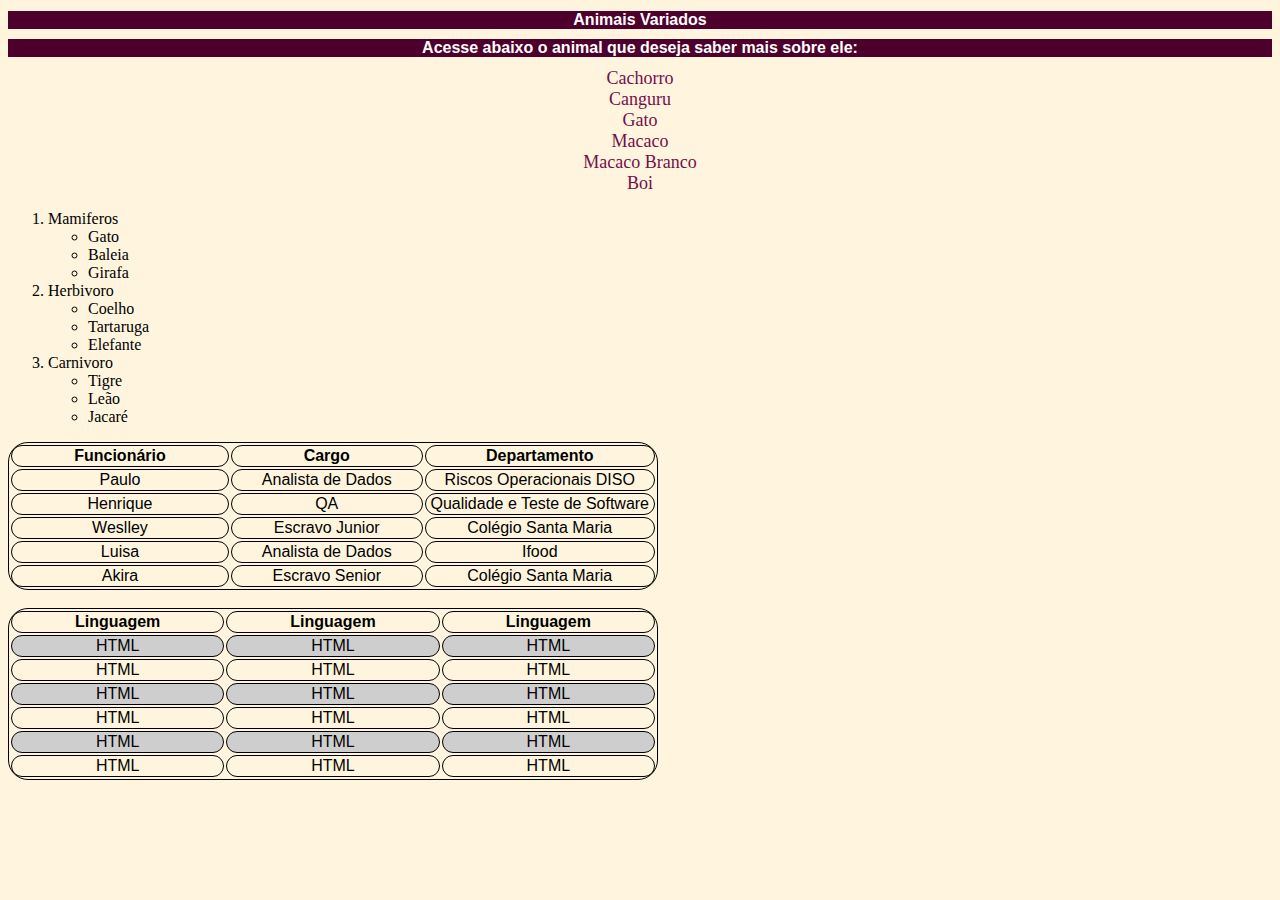
<file: Aula_PW/view/index.html>
<!DOCTYPE html>
<html lang="pt-BR">
<head>
    <meta charset="UTF-8">
    <meta name="viewport" content="width=device-width, initial-scale=1.0">
    <link rel="stylesheet" href="../assets/css/index.css">
    <link rel="stylesheet" href="../assets/css/table.css">
    <title>Meu site</title> 
</head>
<body>

    <h1>Animais Variados</h1>
    <h1>Acesse abaixo o animal que deseja saber mais sobre ele:</h1>
    <a href="./cachorro.html">Cachorro</a>
    <a href="./canguru.html">Canguru</a>
    <a href="./gato.html">Gato</a>
    <a href="./macaco.html">Macaco</a>
    <a href="./macaco_branco.html">Macaco Branco</a>
    <a href="./weslley.html">Boi</a>

    <ol>
        <li>
            Mamiferos
            <ul>
                <li>Gato</li>
                <li>Baleia</li>
                <li>Girafa</li>
            </ul>
        </li>
        <li>
            Herbivoro
            <ul>
                <li>Coelho</li>
                <li>Tartaruga</li>
                <li>Elefante</li>
            </ul>
        </li>
        <li>
            Carnivoro 
            <ul>
                <li>Tigre</li>
                <li>Leão</li>
                <li>Jacaré</li>
            </ul>
        </li>
    </ol>

    <table>
        <tr>
            <th>Funcionário</th>
            <th>Cargo</th>
            <th>Departamento</th>
        </tr>
        <tr>
            <td>Paulo</td>
            <td>Analista de Dados</td>
            <td>Riscos Operacionais DISO</td>
        </tr>
        <tr>
            <td>Henrique</td>
            <td>QA</td>
            <td>Qualidade e Teste de Software</td>
        </tr>
        <tr>
            <td>Weslley</td>
            <td>Escravo Junior</td>
            <td>Colégio Santa Maria</td>
        </tr>
        <tr>
            <td>Luisa</td>
            <td>Analista de Dados</td>
            <td>Ifood</td>
        </tr>
        <tr>
            <td>Akira</td>
            <td>Escravo Senior</td>
            <td>Colégio Santa Maria</td>
        </tr>
    </table>
    <br>

    <table>
        <tr>
            <th>Linguagem</th>
            <th>Linguagem</th>
            <th>Linguagem</th>
        </tr>
        <tr>
            <td style="background-color: rgb(207, 206, 206);">HTML</td>
            <td style="background-color: rgb(207, 206, 206);">HTML</td>
            <td style="background-color: rgb(207, 206, 206);">HTML</td>
        </tr>
        <tr>
            <td>HTML</td>
            <td>HTML</td>
            <td>HTML</td>
        </tr>
        <tr>
            <td style="background-color: rgb(207, 206, 206);">HTML</td>
            <td style="background-color: rgb(207, 206, 206);">HTML</td>
            <td style="background-color: rgb(207, 206, 206);">HTML</td>
        </tr>
        <tr>
            <td>HTML</td>
            <td>HTML</td>
            <td>HTML</td>
        </tr>
        <tr>
            <td style="background-color: rgb(207, 206, 206);">HTML</td>
            <td style="background-color: rgb(207, 206, 206);">HTML</td>
            <td style="background-color: rgb(207, 206, 206);">HTML</td>
        </tr>
        <tr>
            <td>HTML</td>
            <td>HTML</td>
            <td>HTML</td>
        </tr>
    </table>

</body>
</html>
</file>
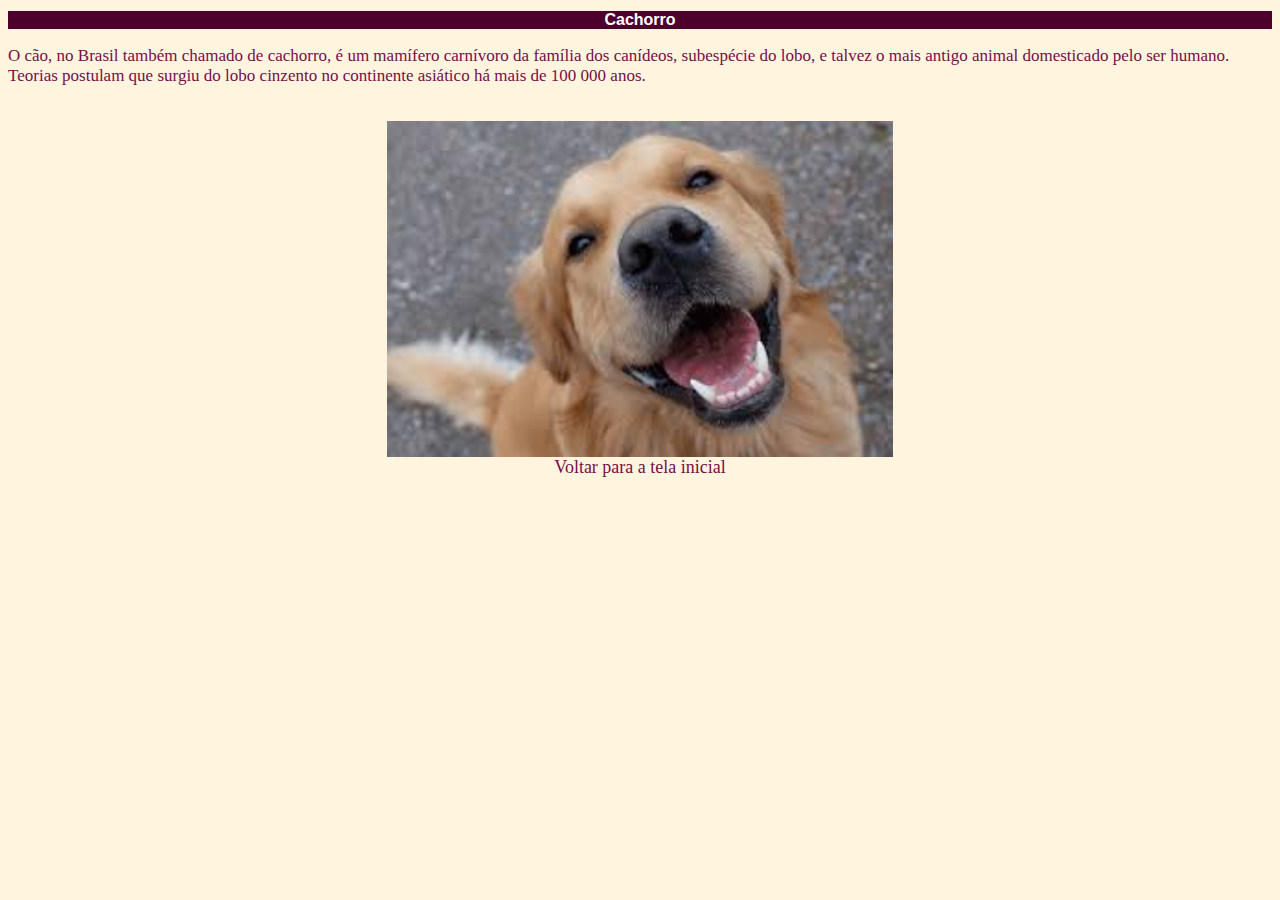
<file: Aula_PW/view/cachorro.html>
<!DOCTYPE html>
<html lang="pt-BR">
<head>
    <meta charset="UTF-8">
    <meta name="viewport" content="width=device-width, initial-scale=1.0">
    <title>Cachorro</title>
    <link rel="stylesheet" href="../assets/css/index.css">
</head>
<body>
    <h1>Cachorro</h1>
    <p>O cão, no Brasil também chamado de cachorro, é um mamífero carnívoro da família dos canídeos, subespécie do lobo, e talvez o mais antigo animal domesticado pelo ser humano. Teorias postulam que surgiu do lobo cinzento no continente asiático há mais de 100 000 anos.</p>
    <br>
    <img src="../assets/img/cachorro.jfif" alt="cachorro">

    <a href="../view/index.html">Voltar para a tela inicial</a>
</body>
</html>
</file>
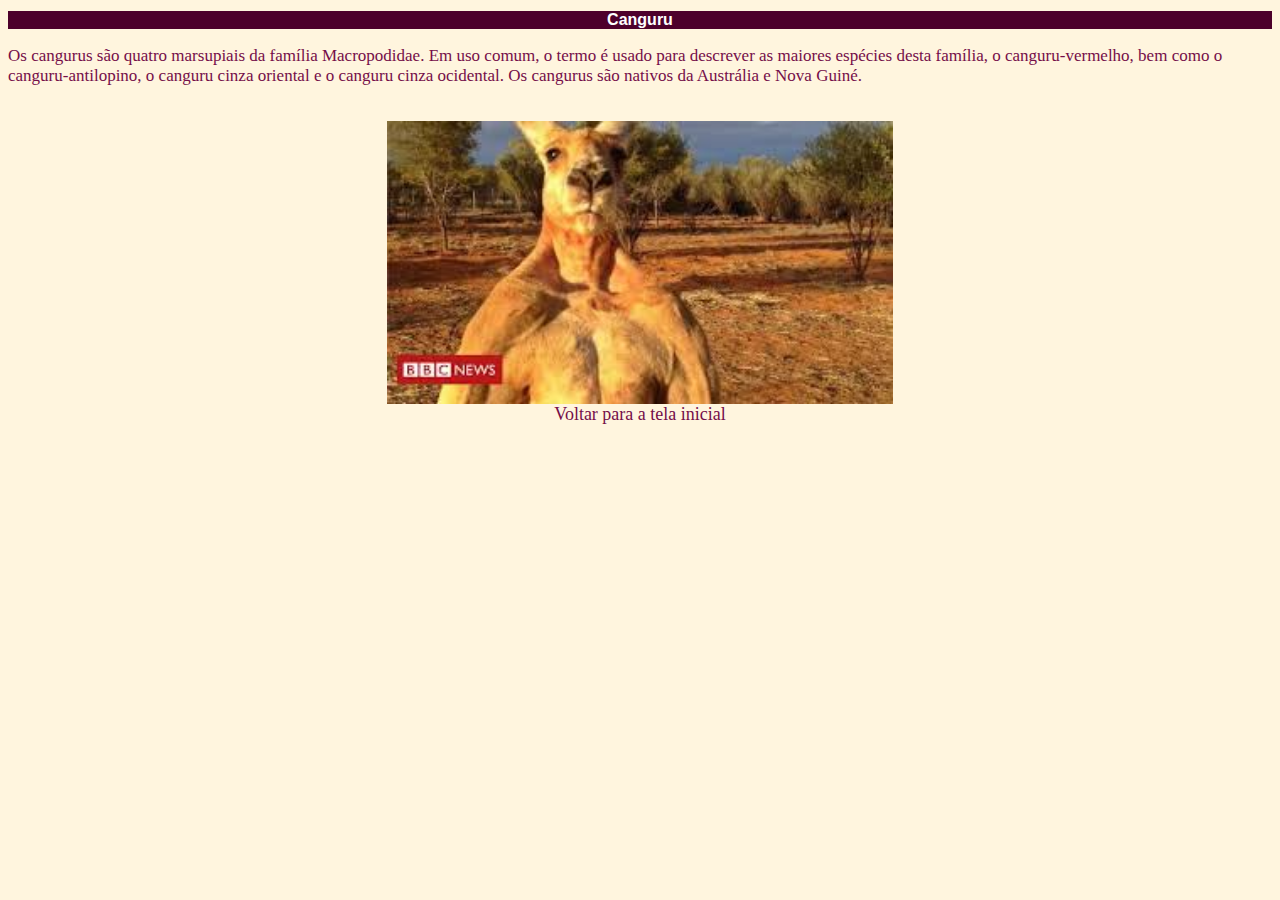
<file: Aula_PW/view/canguru.html>
<!DOCTYPE html>
<html lang="pt-BR">
<head>
    <meta charset="UTF-8">
    <meta name="viewport" content="width=device-width, initial-scale=1.0">
    <title>Canguru</title>
    <link rel="stylesheet" href="../assets/css/index.css">
</head>
<body>
    <h1>Canguru</h1>
    <p>Os cangurus são quatro marsupiais da família Macropodidae. Em uso comum, o termo é usado para descrever as maiores espécies desta família, o canguru-vermelho, bem como o canguru-antilopino, o canguru cinza oriental e o canguru cinza ocidental. Os cangurus são nativos da Austrália e Nova Guiné.</p>
    <br>
    <img src="../assets/img/canguru.jfif" alt="canguru">
    
    <a href="../view/index.html">Voltar para a tela inicial</a>
</body>
</html>
</file>
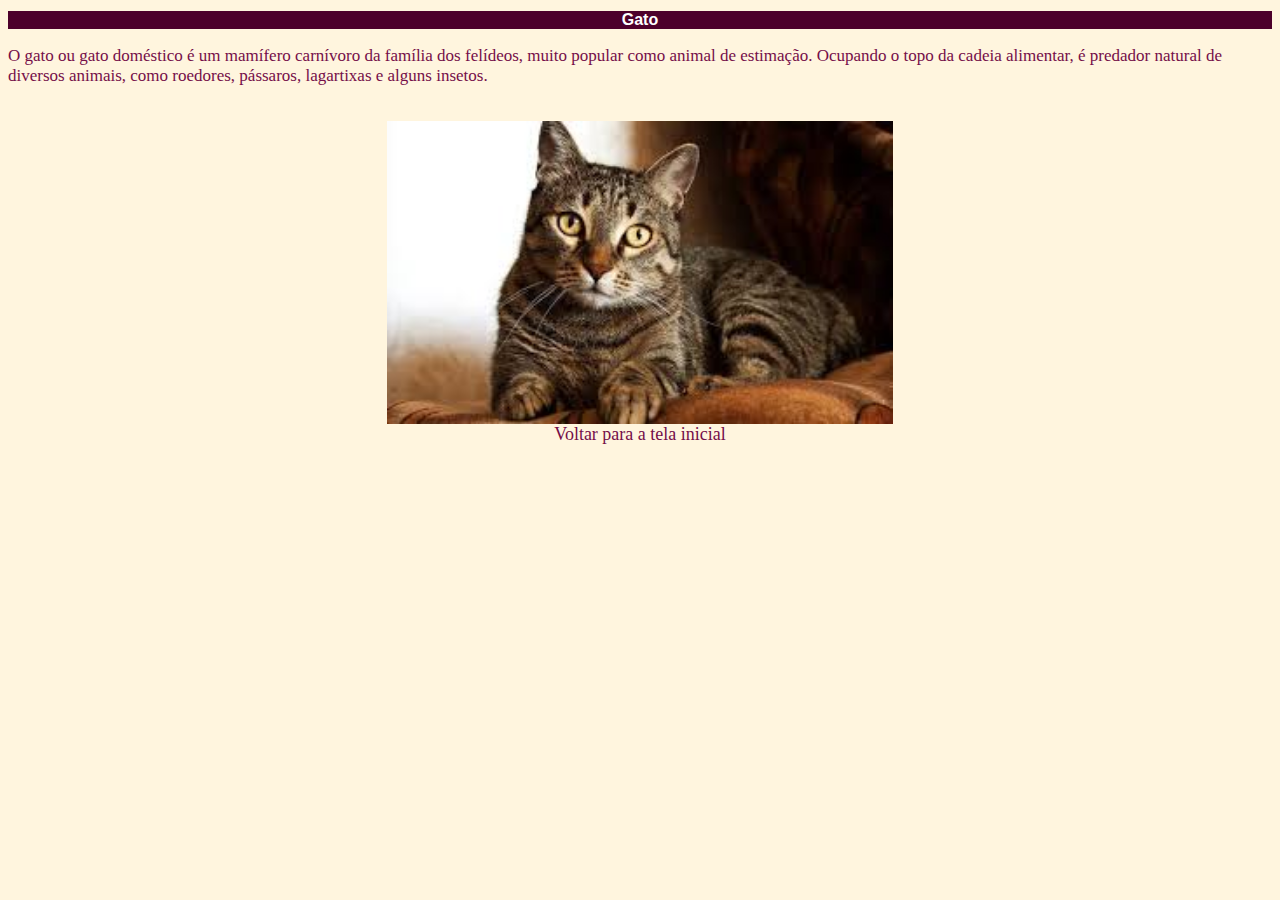
<file: Aula_PW/view/gato.html>
<!DOCTYPE html>
<html lang="pt-BR">
<head>
    <meta charset="UTF-8">
    <meta name="viewport" content="width=device-width, initial-scale=1.0">
    <title>Gato</title>
    <link rel="stylesheet" href="../assets/css/index.css">
</head>
<body>
    <h1>Gato</h1> 
    <p>O gato ou gato doméstico é um mamífero carnívoro da família dos felídeos, muito popular como animal de estimação. Ocupando o topo da cadeia alimentar, é predador natural de diversos animais, como roedores, pássaros, lagartixas e alguns insetos.</p> 
    <br> 
    <img src="../assets/img/gato.jfif" alt="gato">

 <a href="../view/index.html">Voltar para a tela inicial</a>
</body>
</html>
</file>
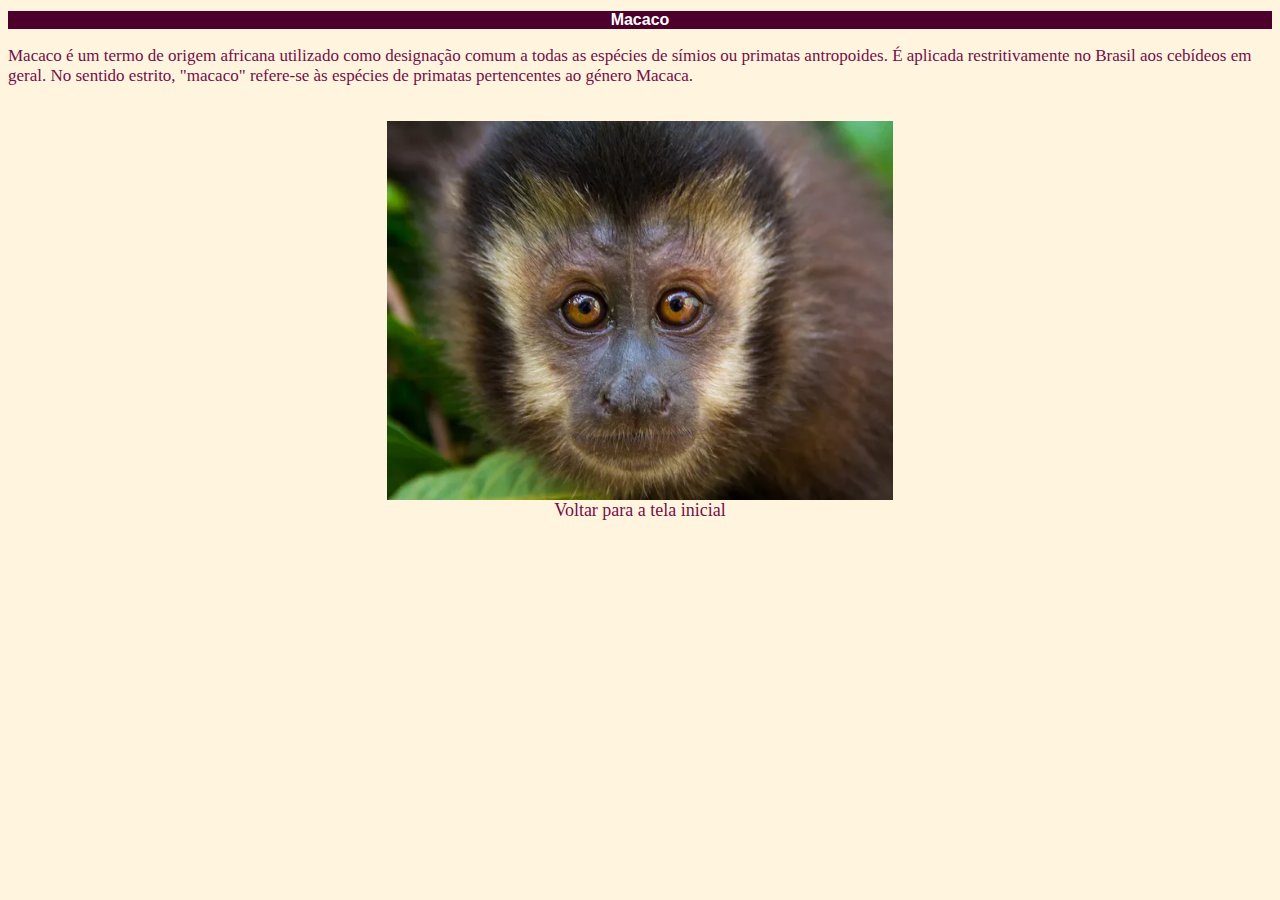
<file: Aula_PW/view/macaco.html>
<!DOCTYPE html>
<html lang="pt-BR">
<head>
    <meta charset="UTF-8">
    <meta name="viewport" content="width=device-width, initial-scale=1.0">
    <title>Macaco</title>
    <link rel="stylesheet" href="../assets/css/index.css">
</head>
<body>
    <h1>Macaco</h1>
    <p>Macaco é um termo de origem africana utilizado como designação comum a todas as espécies de símios ou primatas antropoides. É aplicada restritivamente no Brasil aos cebídeos em geral. No sentido estrito, "macaco" refere-se às espécies de primatas pertencentes ao género Macaca.</p>
    <br>
    <img src="../assets/img/macaco.webp" alt="macaco">

    <a href="../view/index.html">Voltar para a tela inicial</a>
</body>
</html>
</file>
<file: Aula_PW/assets/css/index.css>
h1{
    font-family: Verdana, Geneva, Tahoma, sans-serif;
    background-color: #4d002b;
    color: white;
    align-items: center;
    justify-content: center;
    display: flex;
    font-size: 16px;
}

body{
    background-color: #fff5de;
}

p{
    color: #750e49;
    font-size: 17px;
}

img{
   width: 40%;
   display: flex;
   justify-content: center;
   margin: auto;
}

a{
    display: flex;
    justify-content: center;
    margin: auto;
    align-items: center;
    color: #750e49;
    font-size: 18px;   
    text-decoration: none;
    
}
</file>
<file: Aula_PW/assets/css/table.css>
table,th,td{
    border: 1px  solid black ;
    border-radius: 20px;
    width: 650px;
    height: auto;
    text-align: center;
    font-family: Verdana, Geneva, Tahoma, sans-serif;
}
</file>
